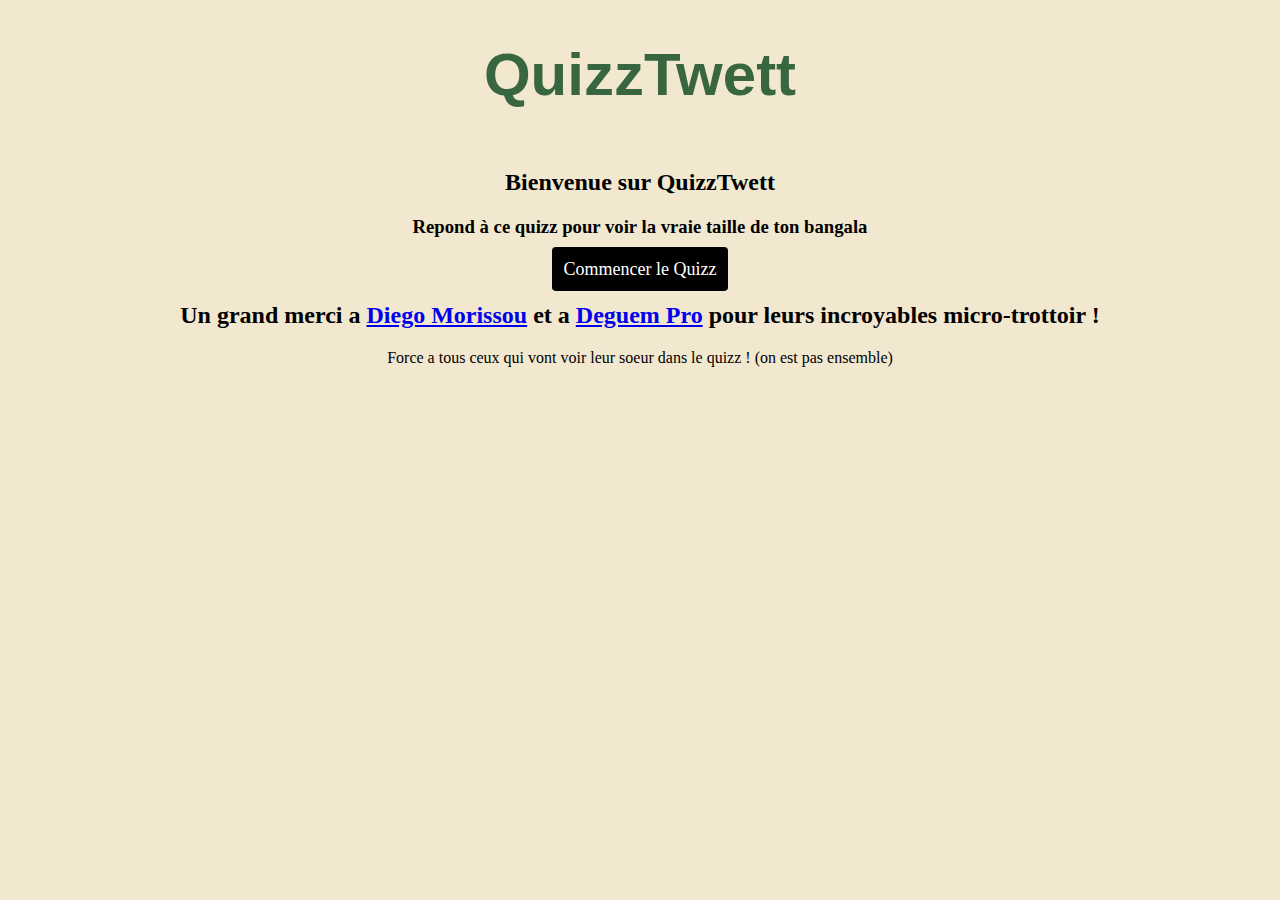
<file: index.html>
<!DOCTYPE html>
<html lang="en">
  <head>
    <script
      async
      src="https://pagead2.googlesyndication.com/pagead/js/adsbygoogle.js?client=ca-pub-9121178504031701"
      crossorigin="anonymous"
    ></script>
    <script
      async
      src="https://www.googletagmanager.com/gtag/js?id=G-SM5FBPNBJN"
    ></script>
    <script>
      window.dataLayer = window.dataLayer || [];
      function gtag() {
        dataLayer.push(arguments);
      }
      gtag("js", new Date());

      gtag("config", "G-SM5FBPNBJN");
    </script>
    <meta name="robots" content="index,follow" />
    <meta charset="UTF-8" />
    <meta http-equiv="X-UA-Compatible" content="IE=edge" />
    <meta name="viewport" content="width=device-width, initial-scale=1.0" />
    <link rel="stylesheet" href="style.css" />
    <link rel="icon" type="image/jpg" href="/thumb_COLOURBOX42110647.jpg" />
    <meta
      name="description"
      content="Un quizz inspiré de la tendance du bangala twitter avec des question telle que 'La purée en pleine face', 'foudroyé au lit', 'combien de round pour te mettre KO'  "
    />
    <script type="text/javascript" src="/theme.js"></script>

    <title>
      QuizzTwett || le quizz pour connaitre la taille de ton bangala
    </title>
  </head>
  <body>
    <header><h1>QuizzTwett</h1></header>
    <main>
      <h2>Bienvenue sur QuizzTwett</h2>
      <h3>Repond à ce quizz pour voir la vraie taille de ton bangala</h3>
      <a href="/question_1/question_1.html" class="btt">Commencer le Quizz</a>
      <h2>
        Un grand merci a
        <a
          target="_blank"
          href="https://www.youtube.com/channel/UChmnXO4HJ6gdg_TokVhTu1g"
        >
          Diego Morissou</a
        >
        et a
        <a
          target="_blank"
          href="https://www.youtube.com/channel/UCV2RZRAb5UU4sRUU03TmyuQ"
          >Deguem Pro</a
        >
        pour leurs incroyables micro-trottoir !
      </h2>
      <p>
        Force a tous ceux qui vont voir leur soeur dans le quizz ! (on est pas
        ensemble)
      </p>
    </main>
    <footer></footer>
  </body>
</html>
</file>
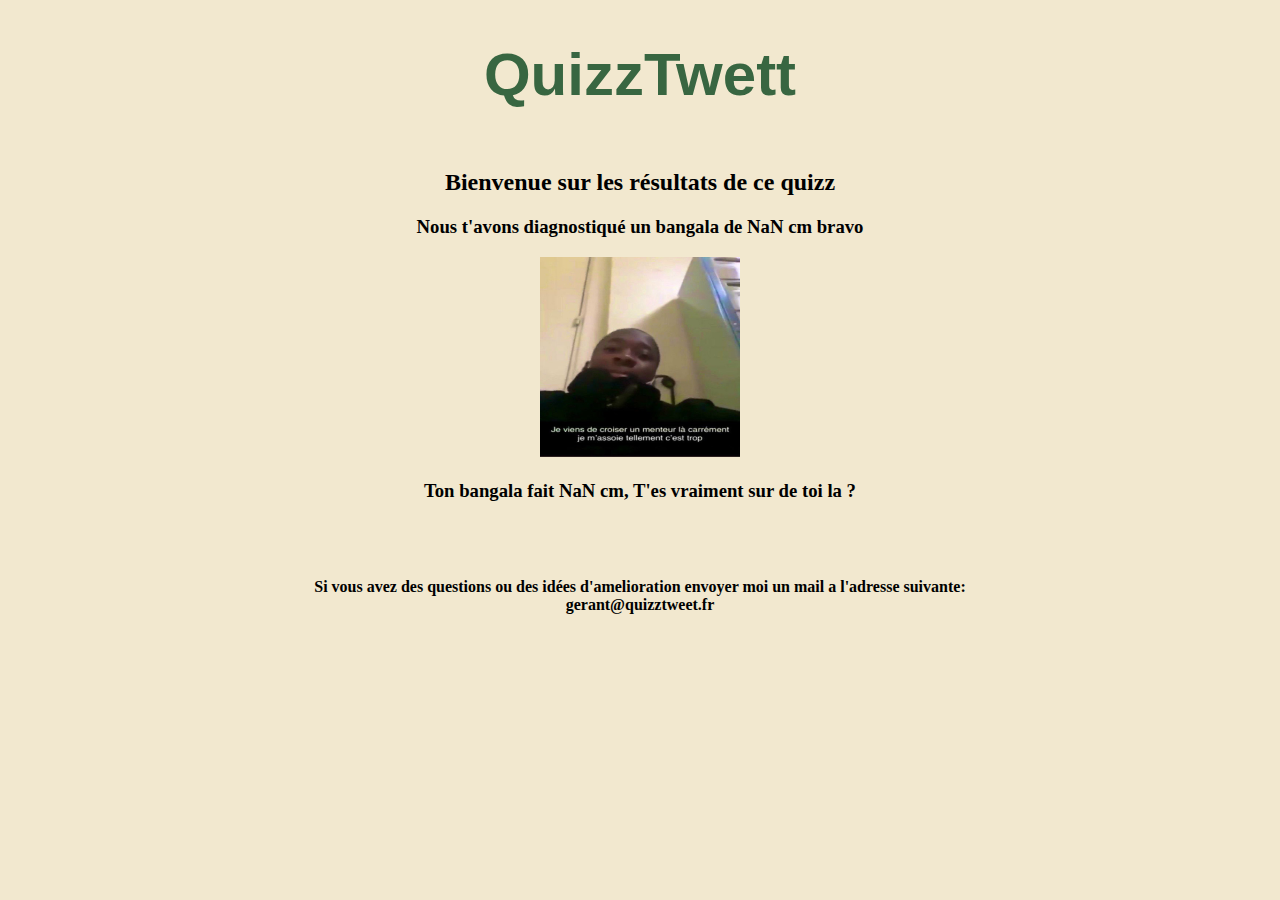
<file: fin.html>
<!DOCTYPE html>
<html lang="en">
  <head>
    <script
      async
      src="https://pagead2.googlesyndication.com/pagead/js/adsbygoogle.js?client=ca-pub-9121178504031701"
      crossorigin="anonymous"
    ></script>
    <script
      async
      src="https://www.googletagmanager.com/gtag/js?id=G-SM5FBPNBJN"
    ></script>
    <script>
      window.dataLayer = window.dataLayer || [];
      function gtag() {
        dataLayer.push(arguments);
      }
      gtag("js", new Date());

      gtag("config", "G-SM5FBPNBJN");
    </script>
    <meta name="robots" content="index,follow" />
    <meta charset="UTF-8" />
    <meta http-equiv="X-UA-Compatible" content="IE=edge" />
    <meta name="viewport" content="width=device-width, initial-scale=1.0" />
    <link rel="stylesheet" href="style.css" />
    <link rel="icon" type="image/jpg" href="/thumb_COLOURBOX42110647.jpg" />
    <meta
      name="description"
      content="Un quizz inspiré de la tendance du bangala twitter avec des question telle que 'La purée en pleine face', 'foudroyé au lit', 'combien de round pour te mettre KO'  "
    />
    <title>QuizzTwett || les résultats du quizz</title>
    <script type="text/javascript" src="/jspages.js"></script>
  </head>
  <body onload="javascript:display_end()">
    <header><h1>QuizzTwett</h1></header>
    <main>
      <h2>Bienvenue sur les résultats de ce quizz</h2>
      <h3>
        Nous t'avons diagnostiqué un bangala de <span id="myText"></span> cm
        bravo
      </h3>
      <img width="200" height="200" id="test" src="" />
      <h3>
        <span id="resumer1"></span> <span id="myText2"></span>
        <span id="resumer2"></span>
      </h3>
      <script
        async
        src="https://pagead2.googlesyndication.com/pagead/js/adsbygoogle.js?client=ca-pub-9121178504031701"
        crossorigin="anonymous"
      ></script>
      <!-- adddddd -->
      <ins
        class="adsbygoogle"
        style="display: block"
        data-ad-client="ca-pub-9121178504031701"
        data-ad-slot="9794366139"
        data-ad-format="auto"
        data-full-width-responsive="true"
      ></ins>
      <script>
        (adsbygoogle = window.adsbygoogle || []).push({});
      </script>
      <br /><br />
      <h4>
        Si vous avez des questions ou des idées d'amelioration envoyer moi un
        mail a l'adresse suivante: <br />gerant@quizztweet.fr
      </h4>
    </main>
    <footer></footer>
  </body>
</html>
</file>
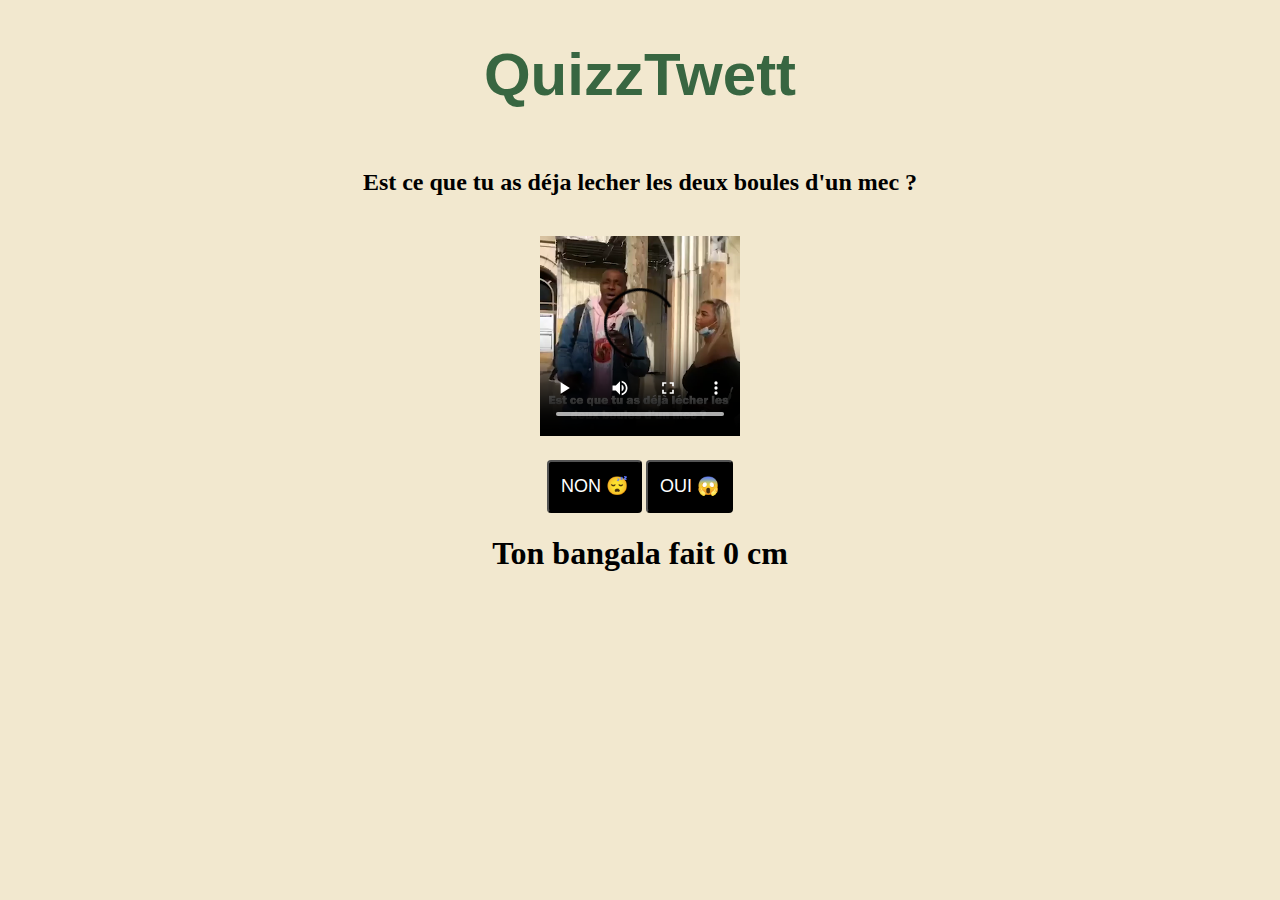
<file: question_1/question_1.html>
<!DOCTYPE html>
<html lang="en">
  <head>
    <script
      async
      src="https://pagead2.googlesyndication.com/pagead/js/adsbygoogle.js?client=ca-pub-9121178504031701"
      crossorigin="anonymous"
    ></script>
    <script
      async
      src="https://www.googletagmanager.com/gtag/js?id=G-SM5FBPNBJN"
    ></script>
    <script>
      window.dataLayer = window.dataLayer || [];
      function gtag() {
        dataLayer.push(arguments);
      }
      gtag("js", new Date());

      gtag("config", "G-SM5FBPNBJN");
    </script>
    <meta name="robots" content="index,follow" />
    <meta charset="UTF-8" />
    <meta http-equiv="X-UA-Compatible" content="IE=edge" />
    <meta name="viewport" content="width=device-width, initial-scale=1.0" />
    <link rel="stylesheet" href="/style.css" />
    <link rel="icon" type="image/jpg" href="/thumb_COLOURBOX42110647.jpg" />
    <meta
      name="description"
      content="Un quizz inspiré de la tendance du bangala twitter avec des question telle que 'La purée en pleine face', 'foudroyé au lit', 'combien de round pour te mettre KO'  "
    />
    <title>
      QuizzTwett || le quizz pour connaitre la taille de ton bangala
    </title>
    <script type="text/javascript" src="/jspage1.js"></script>
    <script type="text/javascript" src="/theme.js"></script>
  </head>
  <body onload="javascript:display_num()">
    <header><h1>QuizzTwett</h1></header>
    <main>
      <h2>Est ce que tu as déja lecher les deux boules d'un mec ?</h2>
      <video
        autoplay
        controls
        widht="200"
        height="200"
        src="/question_1/Séquence 03_bis.mp4"
      ></video>
      <br />
      <form>
        <button
          formaction="javascript:ajoute(-2,'/question_2/question_2.html')"
          type="submit"
        >
          NON &#128564;
        </button>
        <button
          formaction="javascript:ajoute(2,'/question_2/question_2.html')"
          type="submit"
        >
          OUI &#128561;
        </button>
      </form>
      <h1 class="taille">Ton bangala fait <span id="myText"></span> cm</h1>
    </main>
    <footer></footer>
  </body>
</html>
</file>
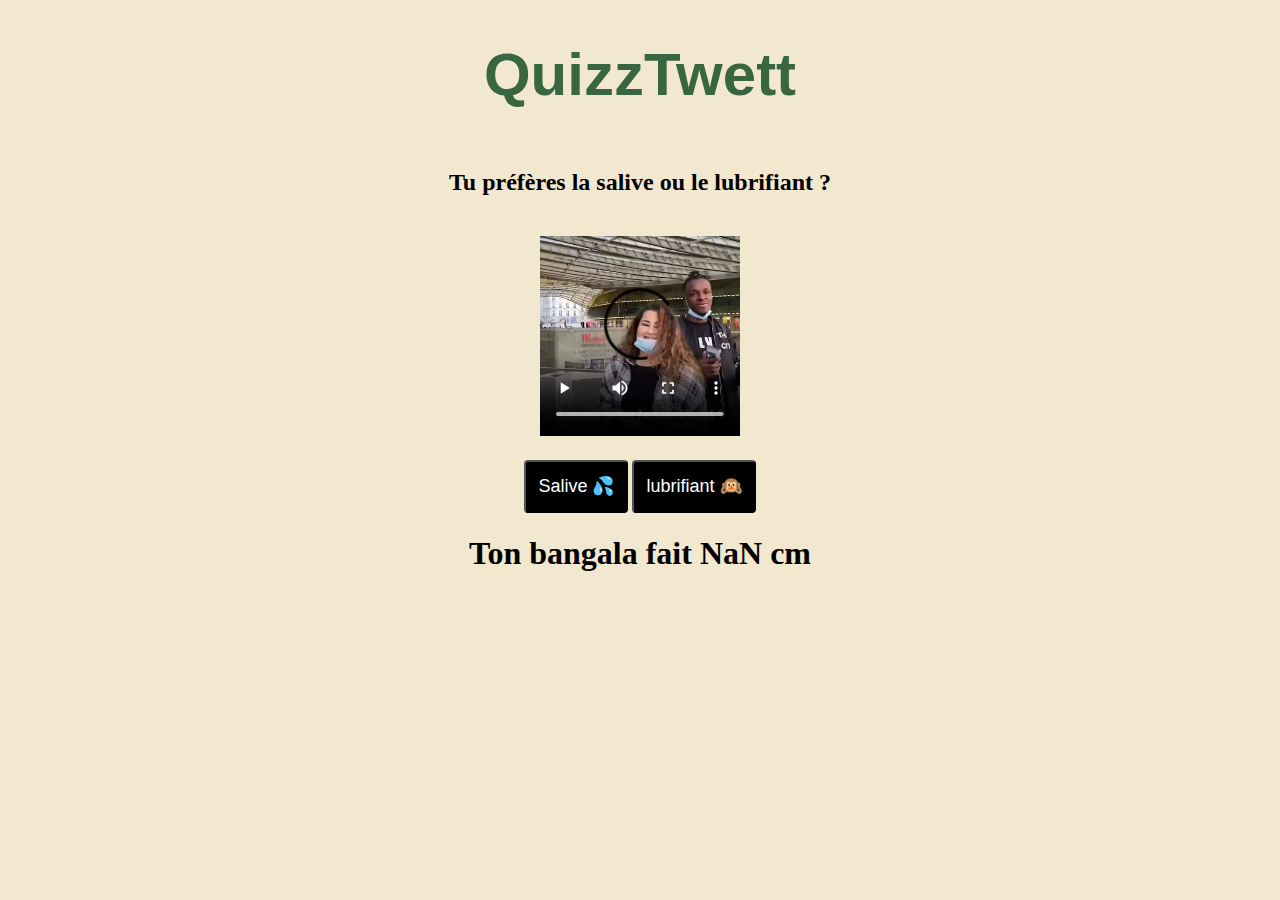
<file: question_10/question_10.html>
<!DOCTYPE html>
<html lang="en">
  <head>
    <script
      async
      src="https://pagead2.googlesyndication.com/pagead/js/adsbygoogle.js?client=ca-pub-9121178504031701"
      crossorigin="anonymous"
    ></script>
    <script
      async
      src="https://www.googletagmanager.com/gtag/js?id=G-SM5FBPNBJN"
    ></script>
    <script>
      window.dataLayer = window.dataLayer || [];
      function gtag() {
        dataLayer.push(arguments);
      }
      gtag("js", new Date());

      gtag("config", "G-SM5FBPNBJN");
    </script>
    <meta name="robots" content="index,follow" />
    <meta charset="UTF-8" />
    <meta http-equiv="X-UA-Compatible" content="IE=edge" />
    <meta name="viewport" content="width=device-width, initial-scale=1.0" />
    <link rel="stylesheet" href="/style.css" />
    <link rel="icon" type="image/jpg" href="/thumb_COLOURBOX42110647.jpg" />
    <meta
      name="description"
      content="Un quizz inspiré de la tendance du bangala twitter avec des question telle que 'La purée en pleine face', 'foudroyé au lit', 'combien de round pour te mettre KO'  "
    />
    <title>
      QuizzTwett || le quizz pour connaitre la taille de ton bangala
    </title>
    <script type="text/javascript" src="/jspages.js"></script>
  </head>
  <body onload="javascript:display_num()">
    <header><h1>QuizzTwett</h1></header>
    <main>
      <h2>Tu préfères la salive ou le lubrifiant ?</h2>
      <video
        autoplay
        controls
        widht="200"
        height="200"
        src="/question_10/Séquence 11.mp4"
      ></video>
      <br />
      <form>
        <button
          formaction="javascript:ajoute(6,'/question_11/question_11.html')"
          type="submit"
        >
          Salive &#128166;
        </button>
        <button
          formaction="javascript:ajoute(-2,'/question_11/question_11.html')"
          type="submit"
        >
          lubrifiant &#128585;
        </button>
      </form>
      <h1 class="taille">Ton bangala fait <span id="myText"></span> cm</h1>
    </main>
    <footer></footer>
  </body>
</html>
</file>
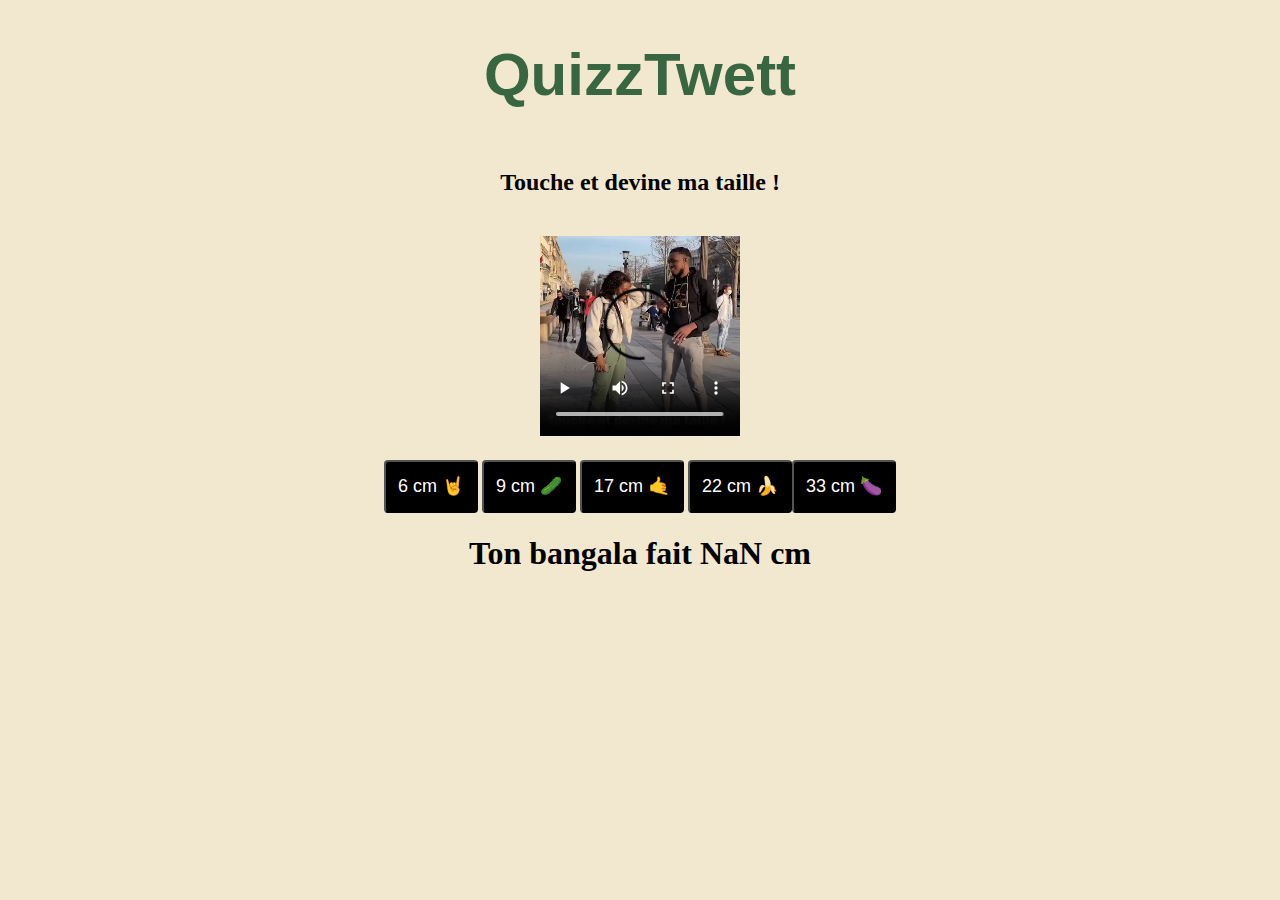
<file: question_11/question_11.html>
<!DOCTYPE html>
<html lang="en">
  <head>
    <script
      async
      src="https://pagead2.googlesyndication.com/pagead/js/adsbygoogle.js?client=ca-pub-9121178504031701"
      crossorigin="anonymous"
    ></script>
    <script
      async
      src="https://www.googletagmanager.com/gtag/js?id=G-SM5FBPNBJN"
    ></script>
    <script>
      window.dataLayer = window.dataLayer || [];
      function gtag() {
        dataLayer.push(arguments);
      }
      gtag("js", new Date());

      gtag("config", "G-SM5FBPNBJN");
    </script>
    <meta name="robots" content="index,follow" />
    <meta charset="UTF-8" />
    <meta http-equiv="X-UA-Compatible" content="IE=edge" />
    <meta name="viewport" content="width=device-width, initial-scale=1.0" />
    <link rel="stylesheet" href="/style.css" />
    <link rel="icon" type="image/jpg" href="/thumb_COLOURBOX42110647.jpg" />
    <meta
      name="description"
      content="Un quizz inspiré de la tendance du bangala twitter avec des question telle que 'La purée en pleine face', 'foudroyé au lit', 'combien de round pour te mettre KO'  "
    />
        <title>
      QuizzTwett || le quizz pour connaitre la taille de ton bangala
    </title>
    <script type="text/javascript" src="/jspages.js"></script>

  </head>
  <body onload="javascript:display_num()">
    <header><h1>QuizzTwett</h1></header>
    <main>
      <h2>Touche et devine ma taille ! </s></h2>
      <video
        autoplay
        controls
        widht="200"
        height="200"
        src="/question_11/Séquence 12.mp4"
      ></video>
      <br />
      <form>
        <button
          formaction="javascript:ajoute(-6,'/question_12/question_12.html')"
          type="submit"
        >
          6 cm &#129304;
        </button>
        <button
          formaction="javascript:ajoute(-3,'/question_12/question_12.html')"
          type="submit"
        >
          9 cm &#129362;
        </button>
        <button
          formaction="javascript:ajoute(1,'/question_12/question_12.html')"
          type="submit"
        >
          17 cm &#129305;
        </button>
        <button
          formaction="javascript:ajoute(4,'/question_12/question_12.html')"
          type="submit"
        >
          22 cm &#127820;
          <button
          formaction="javascript:ajoute(6,'/question_12/question_12.html')"
          type="submit"
        >
          33 cm &#127814;
        </button>
      </form>
      <h1 class="taille">Ton bangala fait <span id="myText"></span> cm</h1>
    </main>
    <footer></footer>
  </body>
</html>
</file>
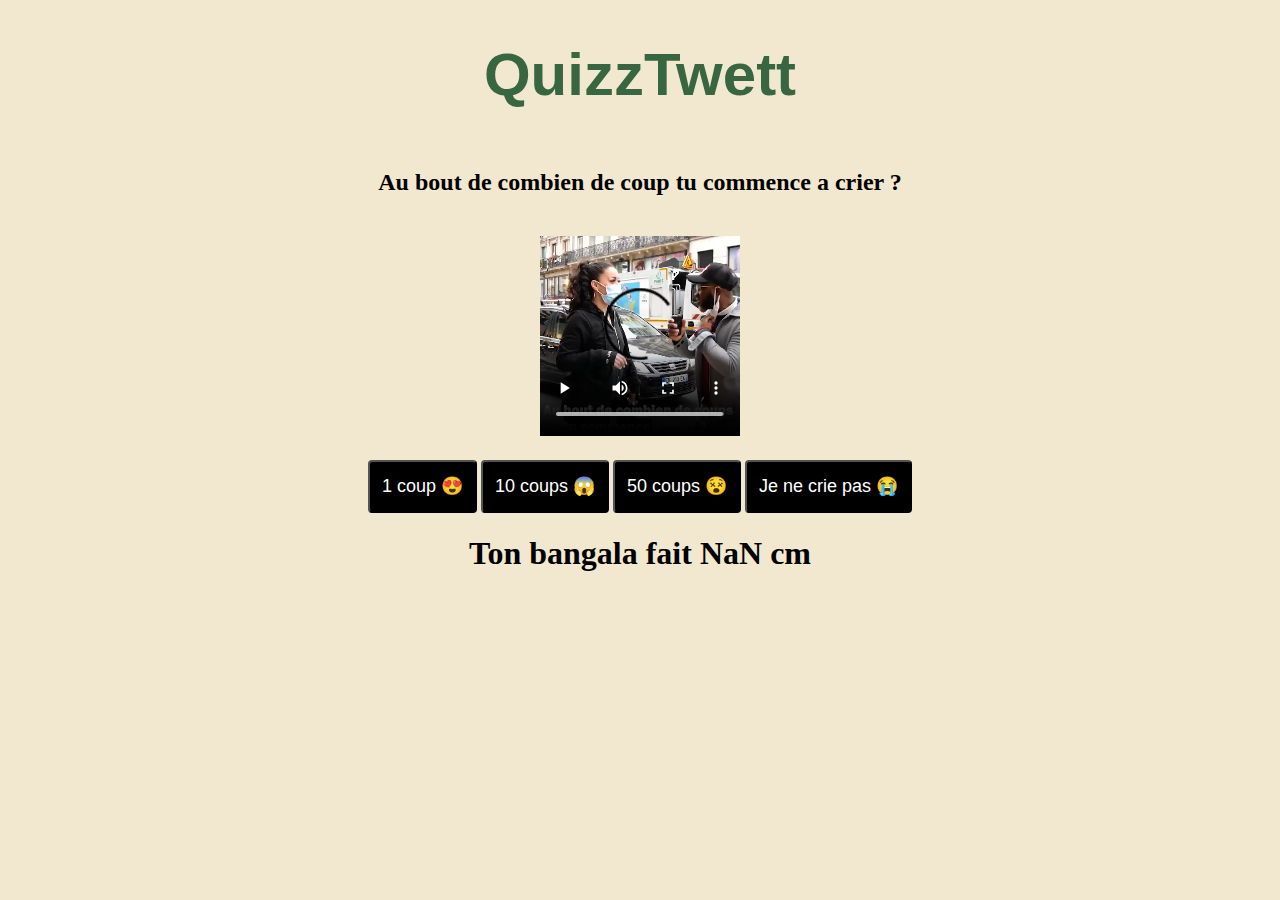
<file: question_12/question_12.html>
<!DOCTYPE html>
<html lang="en">
  <head>
    <script
      async
      src="https://pagead2.googlesyndication.com/pagead/js/adsbygoogle.js?client=ca-pub-9121178504031701"
      crossorigin="anonymous"
    ></script>
    <script
      async
      src="https://www.googletagmanager.com/gtag/js?id=G-SM5FBPNBJN"
    ></script>
    <script>
      window.dataLayer = window.dataLayer || [];
      function gtag() {
        dataLayer.push(arguments);
      }
      gtag("js", new Date());

      gtag("config", "G-SM5FBPNBJN");
    </script>
    <meta name="robots" content="index,follow" />
    <meta charset="UTF-8" />
    <meta http-equiv="X-UA-Compatible" content="IE=edge" />
    <meta name="viewport" content="width=device-width, initial-scale=1.0" />
    <link rel="stylesheet" href="/style.css" />
    <link rel="icon" type="image/jpg" href="/thumb_COLOURBOX42110647.jpg" />
    <meta
      name="description"
      content="Un quizz inspiré de la tendance du bangala twitter avec des question telle que 'La purée en pleine face', 'foudroyé au lit', 'combien de round pour te mettre KO'  "
    />
        <title>
      QuizzTwett || le quizz pour connaitre la taille de ton bangala
    </title>
    <script type="text/javascript" src="/jspages.js"></script>

  </head>
  <body onload="javascript:display_num()">
    <header><h1>QuizzTwett</h1></header>
    <main>
      <h2>Au bout de combien de coup tu commence a crier ?</s></h2>
      <video
        autoplay
        controls
        widht="200"
        height="200"
        src="/question_12/Séquence 13.mp4"
      ></video>
      <br />
      <form>
        <button
          formaction="javascript:ajoute(5,'/question_13/question_13.html')"
          type="submit"
        >
          1 coup &#128525;
        </button>
        <button
          formaction="javascript:ajoute(3,'/question_13/question_13.html')"
          type="submit"
        >
          10 coups &#128561;
        </button>
        <button
          formaction="javascript:ajoute(1,'/question_13/question_13.html')"
          type="submit"
        >
          50 coups &#128565;
        </button>
        <button
          formaction="javascript:ajoute(-4,'/question_13/question_13.html')"
          type="submit"
        >
          Je ne crie pas  &#128557;
        </button>
      </form>
      <h1 class="taille">Ton bangala fait <span id="myText"></span> cm</h1>
    </main>
    <footer></footer>
  </body>
</html>
</file>
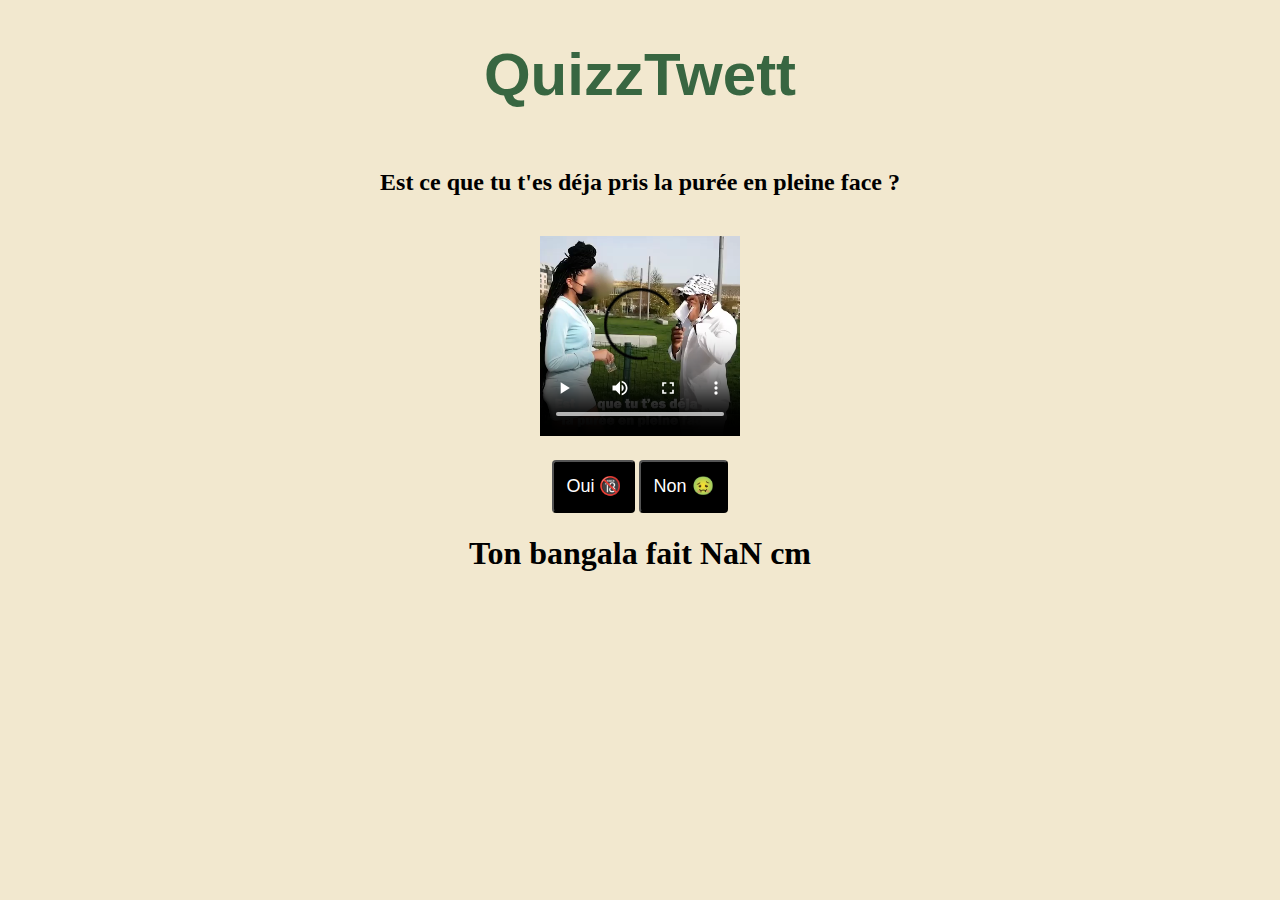
<file: question_13/question_13.html>
<!DOCTYPE html>
<html lang="en">
  <head>
    <script
      async
      src="https://pagead2.googlesyndication.com/pagead/js/adsbygoogle.js?client=ca-pub-9121178504031701"
      crossorigin="anonymous"
    ></script>
    <script
      async
      src="https://www.googletagmanager.com/gtag/js?id=G-SM5FBPNBJN"
    ></script>
    <script>
      window.dataLayer = window.dataLayer || [];
      function gtag() {
        dataLayer.push(arguments);
      }
      gtag("js", new Date());

      gtag("config", "G-SM5FBPNBJN");
    </script>
    <meta name="robots" content="index,follow" />
    <meta charset="UTF-8" />
    <meta http-equiv="X-UA-Compatible" content="IE=edge" />
    <meta name="viewport" content="width=device-width, initial-scale=1.0" />
    <link rel="stylesheet" href="/style.css" />
    <link rel="icon" type="image/jpg" href="/thumb_COLOURBOX42110647.jpg" />
    <meta
      name="description"
      content="Un quizz inspiré de la tendance du bangala twitter avec des question telle que 'La purée en pleine face', 'foudroyé au lit', 'combien de round pour te mettre KO'  "
    />
        <title>
      QuizzTwett || le quizz pour connaitre la taille de ton bangala
    </title>
    <script type="text/javascript" src="/jspages.js"></script>

  </head>
  <body onload="javascript:display_num()">
    <header><h1>QuizzTwett</h1></header>
    <main>
      <h2>Est ce que tu t'es déja pris la purée en pleine face ?</s></h2>
      <video
        autoplay
        controls
        widht="200"
        height="200"
        src="/question_13/Séquence 14.mp4"
      ></video>
      <br />
      <form>
        <button
          formaction="javascript:ajoute(7,'/fin.html')"
          type="submit"
        >
          Oui &#128286;
        </button>
        <button
          formaction="javascript:ajoute(-6,'/fin.html')"
          type="submit"
        >
          Non &#129314;
        </button>
      </form>
      <div id="pic"></div>
      <h1 class="taille">Ton bangala fait <span id="myText"></span> cm</h1>
    </main>
    <footer></footer>
  </body>
</html>
</file>
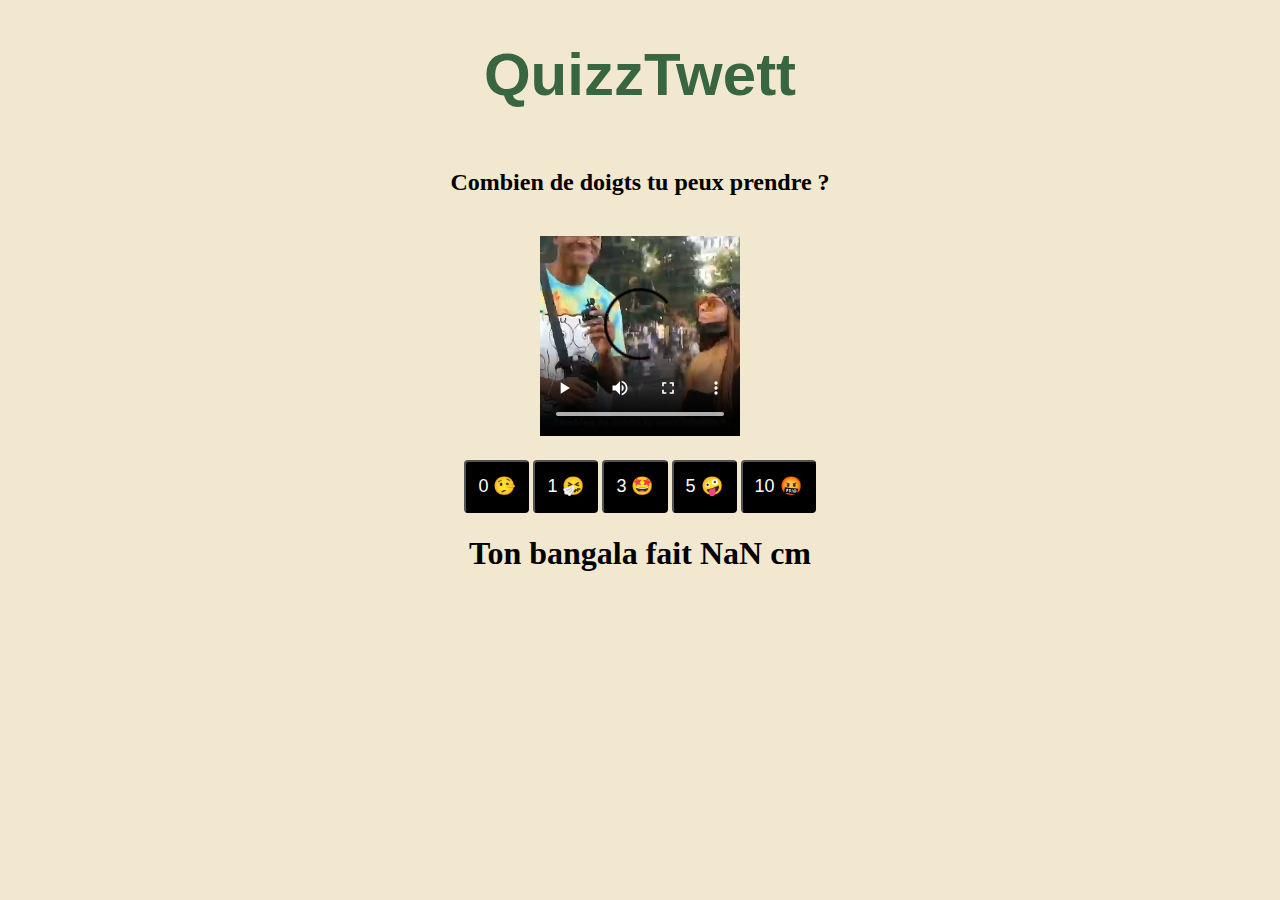
<file: question_2/question_2.html>
<!DOCTYPE html>
<html lang="en">
  <head>
    <script
      async
      src="https://pagead2.googlesyndication.com/pagead/js/adsbygoogle.js?client=ca-pub-9121178504031701"
      crossorigin="anonymous"
    ></script>
    <script
      async
      src="https://www.googletagmanager.com/gtag/js?id=G-SM5FBPNBJN"
    ></script>
    <script>
      window.dataLayer = window.dataLayer || [];
      function gtag() {
        dataLayer.push(arguments);
      }
      gtag("js", new Date());

      gtag("config", "G-SM5FBPNBJN");
    </script>
    <meta name="robots" content="index,follow" />
    <meta charset="UTF-8" />
    <meta http-equiv="X-UA-Compatible" content="IE=edge" />
    <meta name="viewport" content="width=device-width, initial-scale=1.0" />
    <link rel="stylesheet" href="/style.css" />
    <link rel="icon" type="image/jpg" href="/thumb_COLOURBOX42110647.jpg" />
    <meta
      name="description"
      content="Un quizz inspiré de la tendance du bangala twitter avec des question telle que 'La purée en pleine face', 'foudroyé au lit', 'combien de round pour te mettre KO'  "
    />
    <title>
      QuizzTwett || le quizz pour connaitre la taille de ton bangala
    </title>
    <script type="text/javascript" src="/jspages.js"></script>
  </head>
  <body onload="javascript:display_num()">
    <header><h1>QuizzTwett</h1></header>
    <main>
      <h2>Combien de doigts tu peux prendre ?</h2>
      <video
        autoplay
        controls
        widht="200"
        height="200"
        src="/question_2/Séquence 02.mp4"
      ></video>
      <br />
      <form>
        <button
          formaction="javascript:ajoute(-3,'/question_3/question_3.html')"
          type="submit"
        >
          0 &#129317;
        </button>
        <button
          formaction="javascript:ajoute(-2,'/question_3/question_3.html')"
          type="submit"
        >
          1 &#129319;
        </button>
        <button
          formaction="javascript:ajoute(-1,'/question_3/question_3.html')"
          type="submit"
        >
          3 &#129321;
        </button>
        <button
          formaction="javascript:ajoute(2,'/question_3/question_3.html')"
          type="submit"
        >
          5 &#129322;
        </button>
        <button
          formaction="javascript:ajoute(5,'/question_3/question_3.html')"
          type="submit"
        >
          10 &#129324;
        </button>
      </form>
      <h1 class="taille">Ton bangala fait <span id="myText"></span> cm</h1>
    </main>
    <footer></footer>
  </body>
</html>
</file>
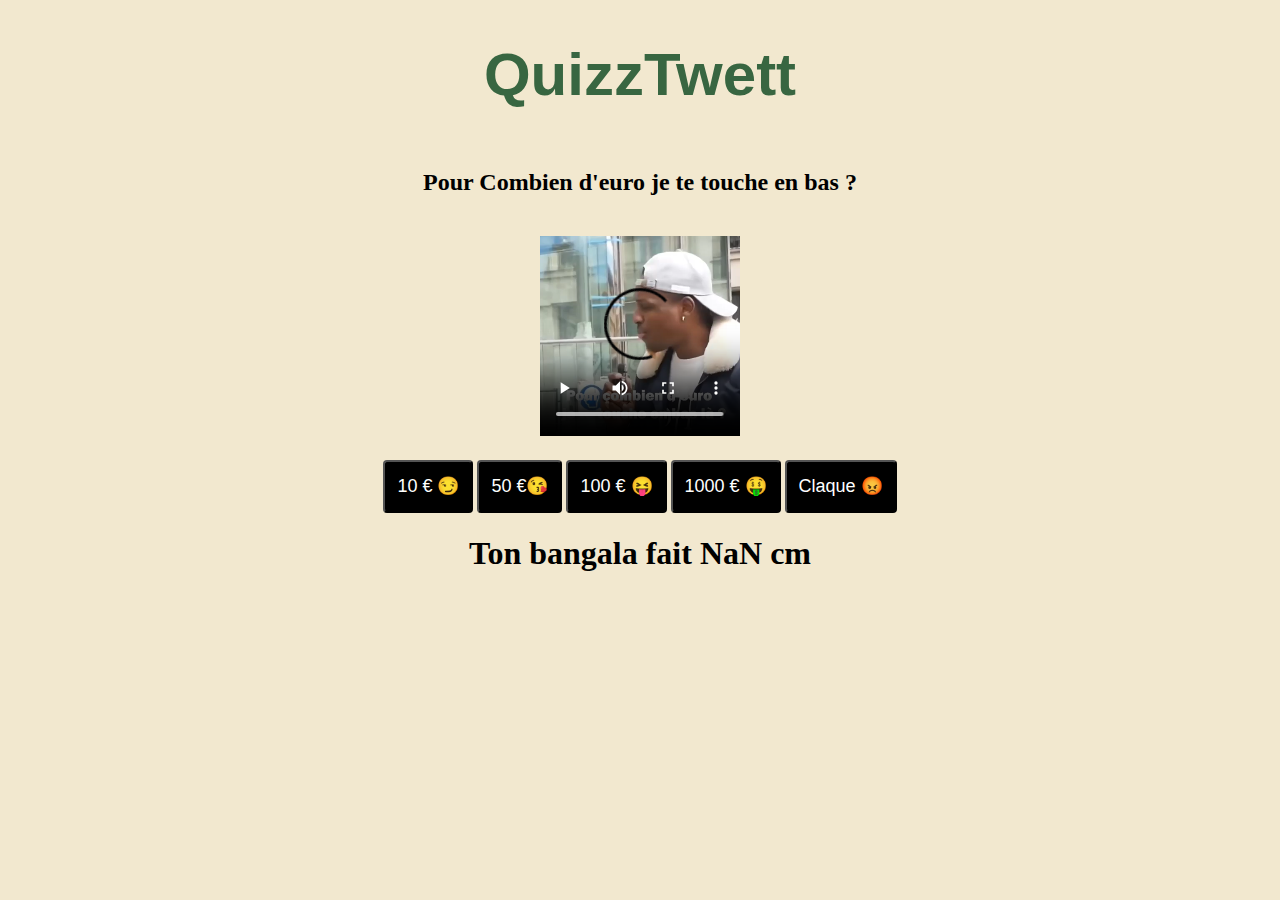
<file: question_3/question_3.html>
<!DOCTYPE html>
<html lang="en">
  <head>
    <script
      async
      src="https://pagead2.googlesyndication.com/pagead/js/adsbygoogle.js?client=ca-pub-9121178504031701"
      crossorigin="anonymous"
    ></script>
    <script
      async
      src="https://www.googletagmanager.com/gtag/js?id=G-SM5FBPNBJN"
    ></script>
    <script>
      window.dataLayer = window.dataLayer || [];
      function gtag() {
        dataLayer.push(arguments);
      }
      gtag("js", new Date());

      gtag("config", "G-SM5FBPNBJN");
    </script>
    <meta name="robots" content="index,follow" />
    <meta charset="UTF-8" />
    <meta http-equiv="X-UA-Compatible" content="IE=edge" />
    <meta name="viewport" content="width=device-width, initial-scale=1.0" />
    <link rel="stylesheet" href="/style.css" />
    <link rel="icon" type="image/jpg" href="/thumb_COLOURBOX42110647.jpg" />
    <meta
      name="description"
      content="Un quizz inspiré de la tendance du bangala twitter avec des question telle que 'La purée en pleine face', 'foudroyé au lit', 'combien de round pour te mettre KO'  "
    />
    <title>
      QuizzTwett || le quizz pour connaitre la taille de ton bangala
    </title>
    <script type="text/javascript" src="/jspages.js"></script>
  </head>
  <body onload="javascript:display_num()">
    <header><h1>QuizzTwett</h1></header>
    <main>
      <h2>Pour Combien d'euro je te touche en bas ?</h2>
      <video
        autoplay
        controls
        widht="200"
        height="200"
        src="/question_3/Séquence 03 1.mp4"
      ></video>
      <br />
      <form>
        <button
          formaction="javascript:ajoute(+3,'/question_4/question_4.html')"
          type="submit"
        >
          10 &euro; &#128527;
        </button>
        <button
          formaction="javascript:ajoute(+2,'/question_4/question_4.html')"
          type="submit"
        >
          50 &euro;&#128536;
        </button>
        <button
          formaction="javascript:ajoute(+1,'/question_4/question_4.html')"
          type="submit"
        >
          100 &euro; &#128541;
        </button>
        <button
          formaction="javascript:ajoute(+0,'/question_4/question_4.html')"
          type="submit"
        >
          1000 &euro; &#129297;
        </button>
        <button
          formaction="javascript:ajoute(-6,'/question_4/question_4.html')"
          type="submit"
        >
          Claque &#128545;
        </button>
      </form>
      <h1 class="taille">Ton bangala fait <span id="myText"></span> cm</h1>
    </main>
    <footer></footer>
  </body>
</html>
</file>
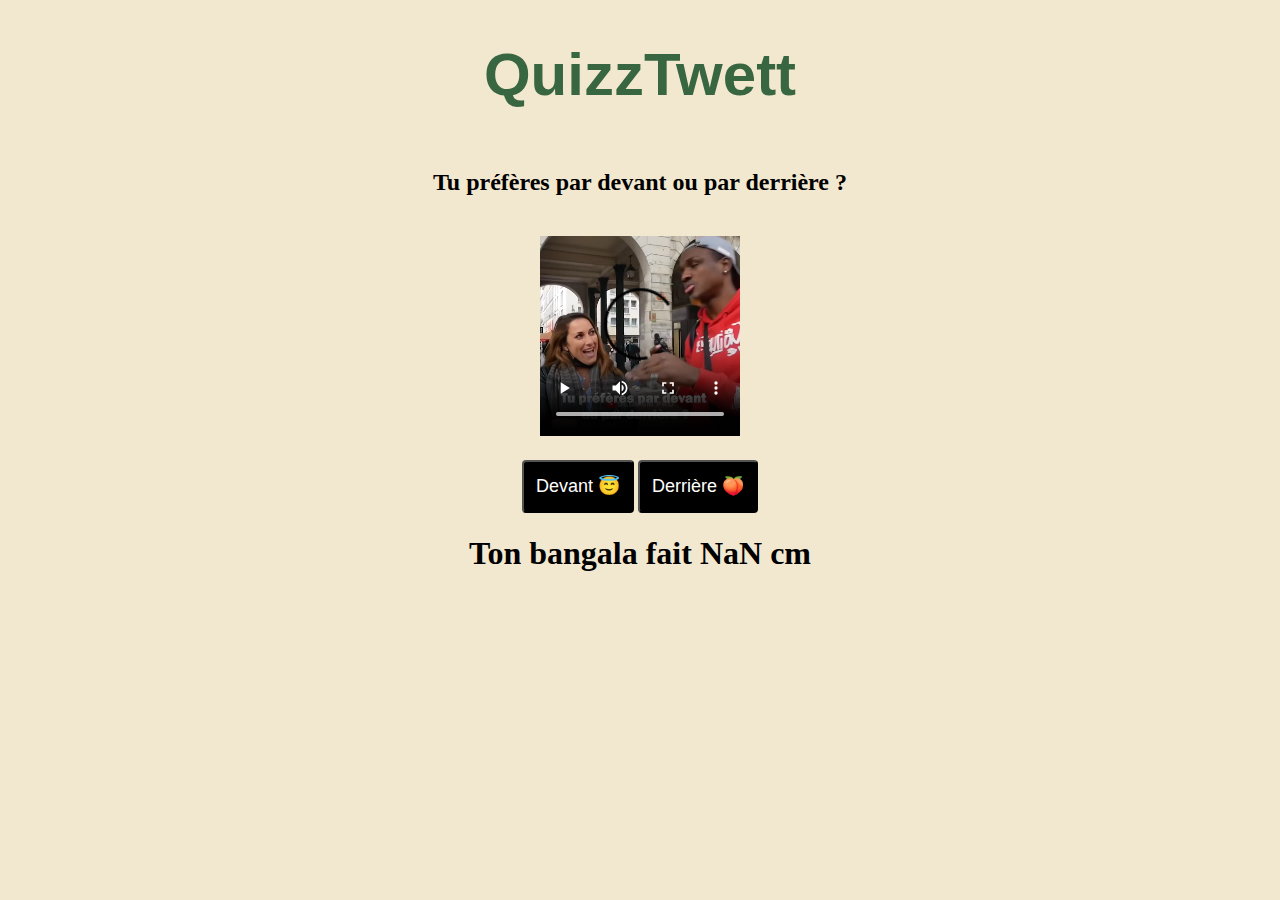
<file: question_4/question_4.html>
<!DOCTYPE html>
<html lang="en">
  <head>
    <script
      async
      src="https://pagead2.googlesyndication.com/pagead/js/adsbygoogle.js?client=ca-pub-9121178504031701"
      crossorigin="anonymous"
    ></script>
    <script
      async
      src="https://www.googletagmanager.com/gtag/js?id=G-SM5FBPNBJN"
    ></script>
    <script>
      window.dataLayer = window.dataLayer || [];
      function gtag() {
        dataLayer.push(arguments);
      }
      gtag("js", new Date());

      gtag("config", "G-SM5FBPNBJN");
    </script>
    <meta name="robots" content="index,follow" />
    <meta charset="UTF-8" />
    <meta http-equiv="X-UA-Compatible" content="IE=edge" />
    <meta name="viewport" content="width=device-width, initial-scale=1.0" />
    <link rel="stylesheet" href="/style.css" />
    <link rel="icon" type="image/jpg" href="/thumb_COLOURBOX42110647.jpg" />
    <meta
      name="description"
      content="Un quizz inspiré de la tendance du bangala twitter avec des question telle que 'La purée en pleine face', 'foudroyé au lit', 'combien de round pour te mettre KO'  "
    />
    <title>
      QuizzTwett || le quizz pour connaitre la taille de ton bangala
    </title>
    <script type="text/javascript" src="/jspages.js"></script>
  </head>
  <body onload="javascript:display_num()">
    <header><h1>QuizzTwett</h1></header>
    <main>
      <h2>Tu préfères par devant ou par derrière ?</h2>
      <video
        autoplay
        controls
        widht="200"
        height="200"
        src="/question_4/Séquence 04.mp4"
      ></video>
      <br />
      <form>
        <button
          formaction="javascript:ajoute(-3,'/question_5/question_5.html')"
          type="submit"
        >
          Devant &#128519;
        </button>
        <button
          formaction="javascript:ajoute(+5,'/question_5/question_5.html')"
          type="submit"
        >
          Derrière &#127825;
        </button>
      </form>
      <h1 class="taille">Ton bangala fait <span id="myText"></span> cm</h1>
    </main>

    <footer></footer>
  </body>
</html>
</file>
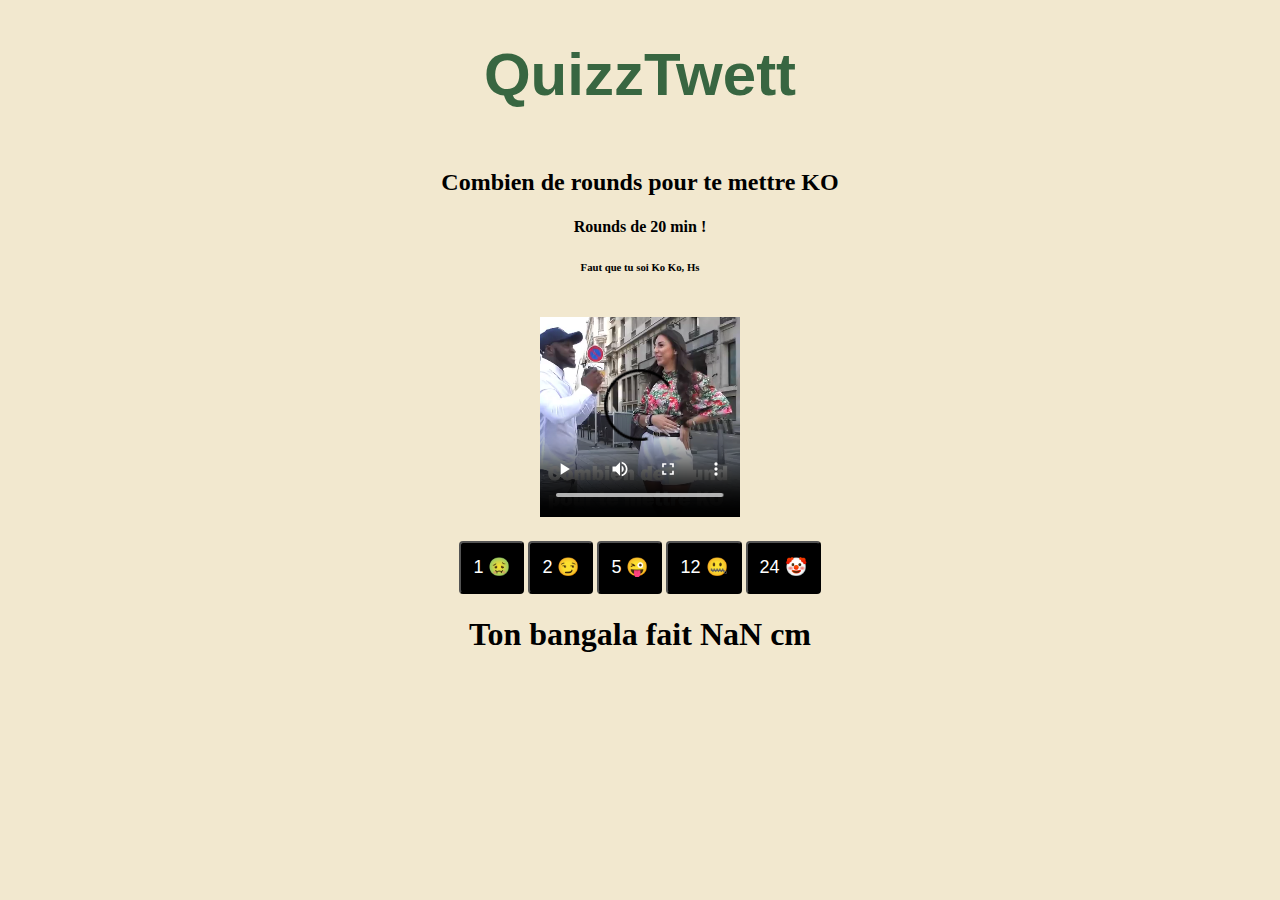
<file: question_5/question_5.html>
<!DOCTYPE html>
<html lang="en">
  <head>
    <script
      async
      src="https://pagead2.googlesyndication.com/pagead/js/adsbygoogle.js?client=ca-pub-9121178504031701"
      crossorigin="anonymous"
    ></script>
    <script
      async
      src="https://www.googletagmanager.com/gtag/js?id=G-SM5FBPNBJN"
    ></script>
    <script>
      window.dataLayer = window.dataLayer || [];
      function gtag() {
        dataLayer.push(arguments);
      }
      gtag("js", new Date());

      gtag("config", "G-SM5FBPNBJN");
    </script>
    <meta name="robots" content="index,follow" />
    <meta charset="UTF-8" />
    <meta http-equiv="X-UA-Compatible" content="IE=edge" />
    <meta name="viewport" content="width=device-width, initial-scale=1.0" />
    <link rel="stylesheet" href="/style.css" />
    <link rel="icon" type="image/jpg" href="/thumb_COLOURBOX42110647.jpg" />
    <meta
      name="description"
      content="Un quizz inspiré de la tendance du bangala twitter avec des question telle que 'La purée en pleine face', 'foudroyé au lit', 'combien de round pour te mettre KO'  "
    />
    <title>
      QuizzTwett || le quizz pour connaitre la taille de ton bangala
    </title>
    <script type="text/javascript" src="/jspages.js"></script>
  </head>
  <body onload="javascript:display_num()">
    <header><h1>QuizzTwett</h1></header>
    <main>
      <h2>Combien de rounds pour te mettre KO</h2>
      <h4>Rounds de 20 min !</h4>
      <h6>Faut que tu soi Ko Ko, Hs</h6>
      <video
        autoplay
        controls
        widht="200"
        height="200"
        src="/question_5/Séquence 06.mp4"
      ></video>
      <br />
      <form>
        <button
          formaction="javascript:ajoute(-7,'/question_6/question_6.html')"
          type="submit"
        >
          1 &#129314;
        </button>
        <button
          formaction="javascript:ajoute(-5,'/question_6/question_6.html')"
          type="submit"
        >
          2 &#128527;
        </button>
        <button
          formaction="javascript:ajoute(-2,'/question_6/question_6.html')"
          type="submit"
        >
          5 &#128540;
        </button>
        <button
          formaction="javascript:ajoute(+2,'/question_6/question_6.html')"
          type="submit"
        >
          12 &#129296;
        </button>
        <button
          formaction="javascript:ajoute(+5,'/question_6/question_6.html')"
          type="submit"
        >
          24 &#129313;
        </button>
      </form>
      <h1 class="taille">Ton bangala fait <span id="myText"></span> cm</h1>
    </main>
    <footer></footer>
  </body>
</html>
</file>
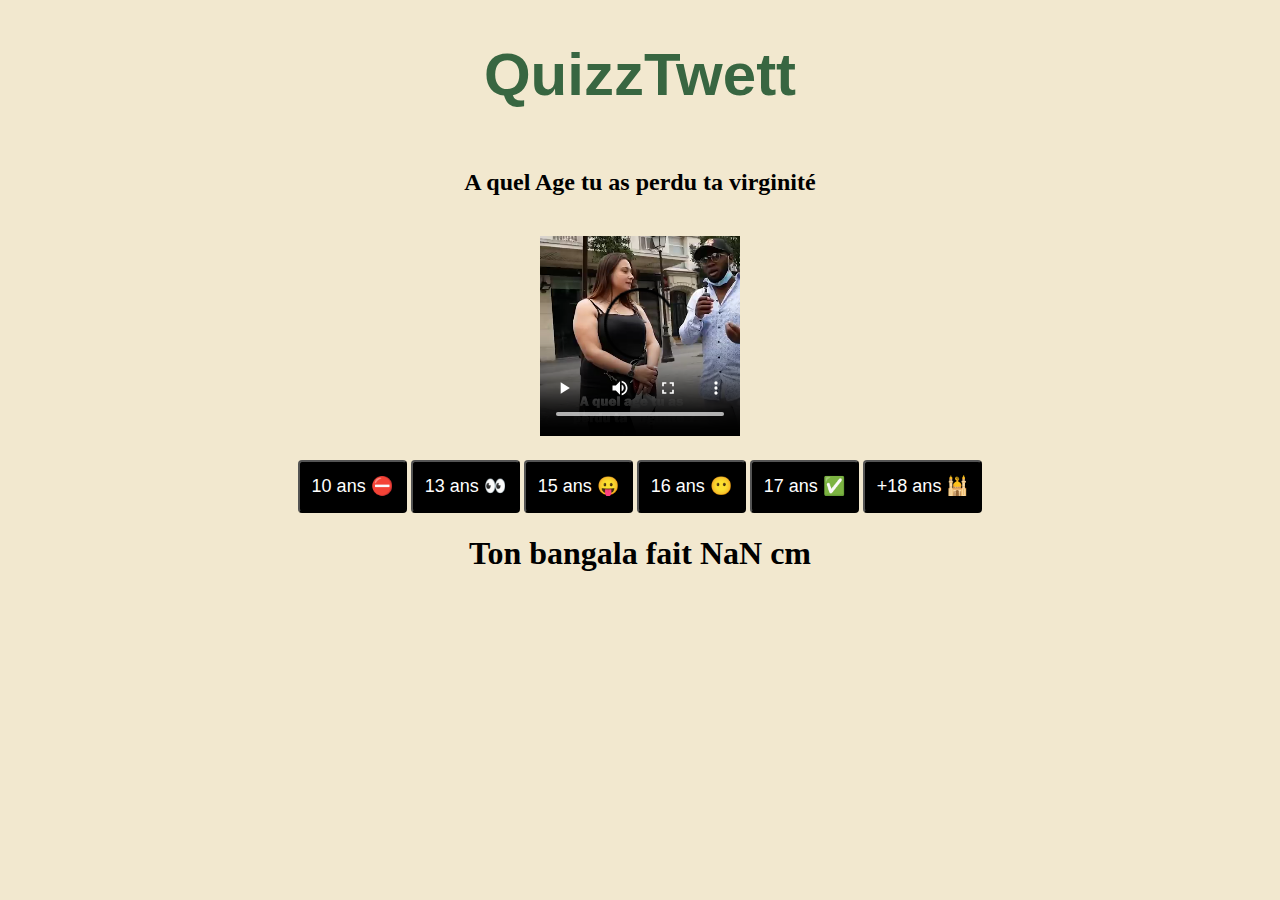
<file: question_6/question_6.html>
<!DOCTYPE html>
<html lang="en">
  <head>
    <script
      async
      src="https://pagead2.googlesyndication.com/pagead/js/adsbygoogle.js?client=ca-pub-9121178504031701"
      crossorigin="anonymous"
    ></script>
    <script
      async
      src="https://www.googletagmanager.com/gtag/js?id=G-SM5FBPNBJN"
    ></script>
    <script>
      window.dataLayer = window.dataLayer || [];
      function gtag() {
        dataLayer.push(arguments);
      }
      gtag("js", new Date());

      gtag("config", "G-SM5FBPNBJN");
    </script>
    <meta name="robots" content="index,follow" />
    <meta charset="UTF-8" />
    <meta http-equiv="X-UA-Compatible" content="IE=edge" />
    <meta name="viewport" content="width=device-width, initial-scale=1.0" />
    <link rel="stylesheet" href="/style.css" />
    <link rel="icon" type="image/jpg" href="/thumb_COLOURBOX42110647.jpg" />
    <meta
      name="description"
      content="Un quizz inspiré de la tendance du bangala twitter avec des question telle que 'La purée en pleine face', 'foudroyé au lit', 'combien de round pour te mettre KO'  "
    />
    <title>
      QuizzTwett || le quizz pour connaitre la taille de ton bangala
    </title>
    <script type="text/javascript" src="/jspages.js"></script>
  </head>
  <body onload="javascript:display_num()">
    <header><h1>QuizzTwett</h1></header>
    <main>
      <h2>A quel Age tu as perdu ta virginité</h2>
      <video
        autoplay
        controls
        widht="200"
        height="200"
        src="/question_6/Séquence 07.mp4"
      ></video>
      <br />
      <form>
        <button
          formaction="javascript:ajoute(-5,'/question_7/question_7.html')"
          type="submit"
        >
          10 ans &#9940;
        </button>
        <button
          formaction="javascript:ajoute(-1,'/question_7/question_7.html')"
          type="submit"
        >
          13 ans &#128064;
        </button>
        <button
          formaction="javascript:ajoute(+4,'/question_7/question_7.html')"
          type="submit"
        >
          15 ans &#128539;
        </button>
        <button
          formaction="javascript:ajoute(+6,'/question_7/question_7.html')"
          type="submit"
        >
          16 ans &#128566;
        </button>
        <button
          formaction="javascript:ajoute(+4,'/question_7/question_7.html')"
          type="submit"
        >
          17 ans &#9989;
        </button>
        <button
          formaction="javascript:ajoute(+1,'/question_7/question_7.html')"
          type="submit"
        >
          +18 ans &#128332;
        </button>
      </form>
      <h1 class="taille">Ton bangala fait <span id="myText"></span> cm</h1>
    </main>
    <footer></footer>
  </body>
</html>
</file>
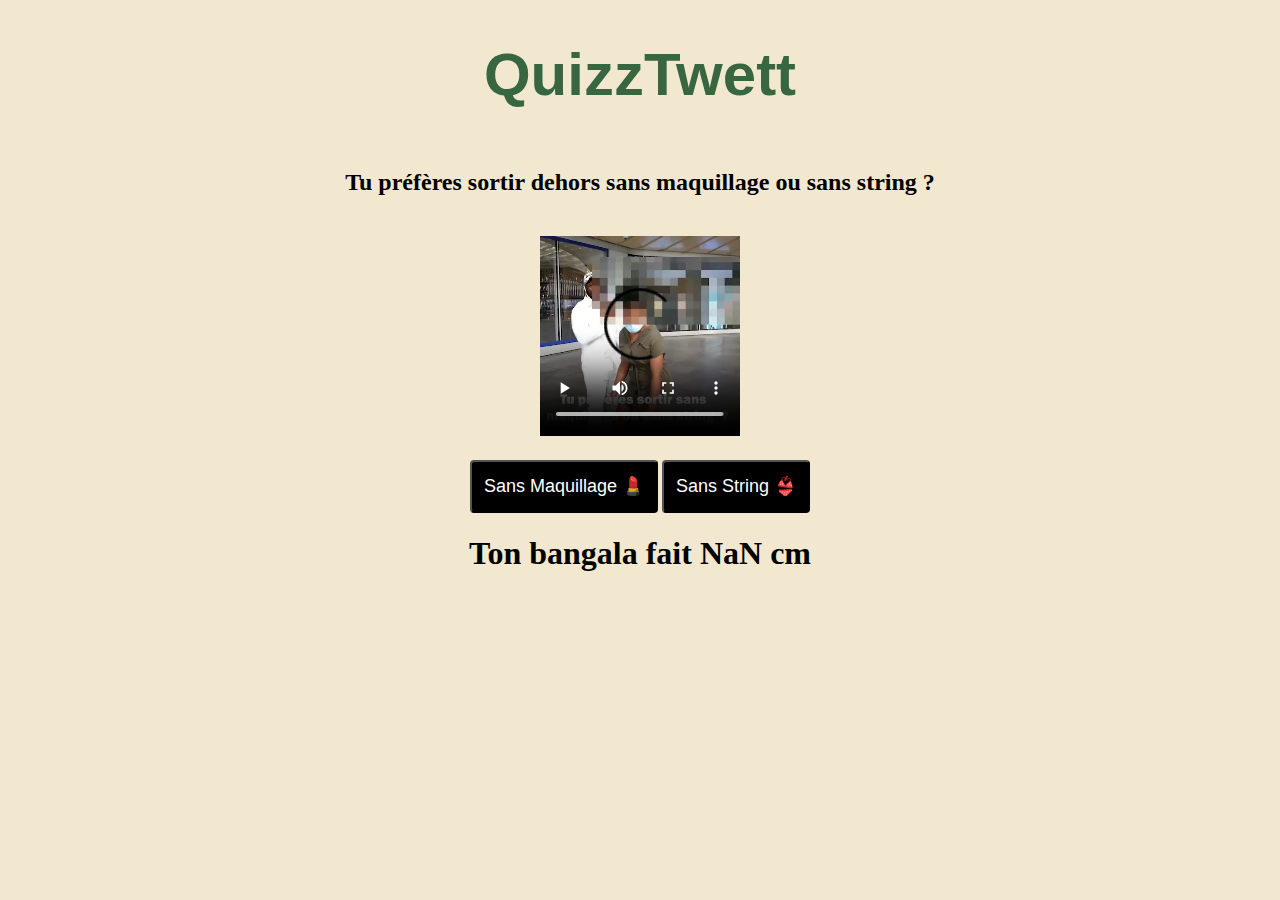
<file: question_7/question_7.html>
<!DOCTYPE html>
<html lang="en">
  <head>
    <script
      async
      src="https://pagead2.googlesyndication.com/pagead/js/adsbygoogle.js?client=ca-pub-9121178504031701"
      crossorigin="anonymous"
    ></script>
    <script
      async
      src="https://www.googletagmanager.com/gtag/js?id=G-SM5FBPNBJN"
    ></script>
    <script>
      window.dataLayer = window.dataLayer || [];
      function gtag() {
        dataLayer.push(arguments);
      }
      gtag("js", new Date());

      gtag("config", "G-SM5FBPNBJN");
    </script>
    <meta name="robots" content="index,follow" />
    <meta charset="UTF-8" />
    <meta http-equiv="X-UA-Compatible" content="IE=edge" />
    <meta name="viewport" content="width=device-width, initial-scale=1.0" />
    <link rel="stylesheet" href="/style.css" />
    <link rel="icon" type="image/jpg" href="/thumb_COLOURBOX42110647.jpg" />
    <meta
      name="description"
      content="Un quizz inspiré de la tendance du bangala twitter avec des question telle que 'La purée en pleine face', 'foudroyé au lit', 'combien de round pour te mettre KO'  "
    />
        <title>
      QuizzTwett || le quizz pour connaitre la taille de ton bangala
    </title>
    <script type="text/javascript" src="/jspages.js"></script>

  </head>
  <body onload="javascript:display_num()">
    <header><h1>QuizzTwett</h1></header>
    <main>
      <h2>Tu préfères sortir dehors sans maquillage ou sans string ?</s></h2>
      <video
        autoplay
        controls
        widht="200"
        height="200"
        src="/question_7/Séquence 08.mp4"
      ></video>
      <br />
      <form>
        <button
          formaction="javascript:ajoute(-2,'/question_8/question_8.html')"
          type="submit"
        >
          Sans Maquillage &#128132;
        </button>
        <button
          formaction="javascript:ajoute(+4,'/question_8/question_8.html')"
          type="submit"
        >
          Sans String &#128089;
        </button>
      </form>
      <h1 class="taille">Ton bangala fait <span id="myText"></span> cm</h1>
    </main>
    <footer></footer>
  </body>
</html>
</file>
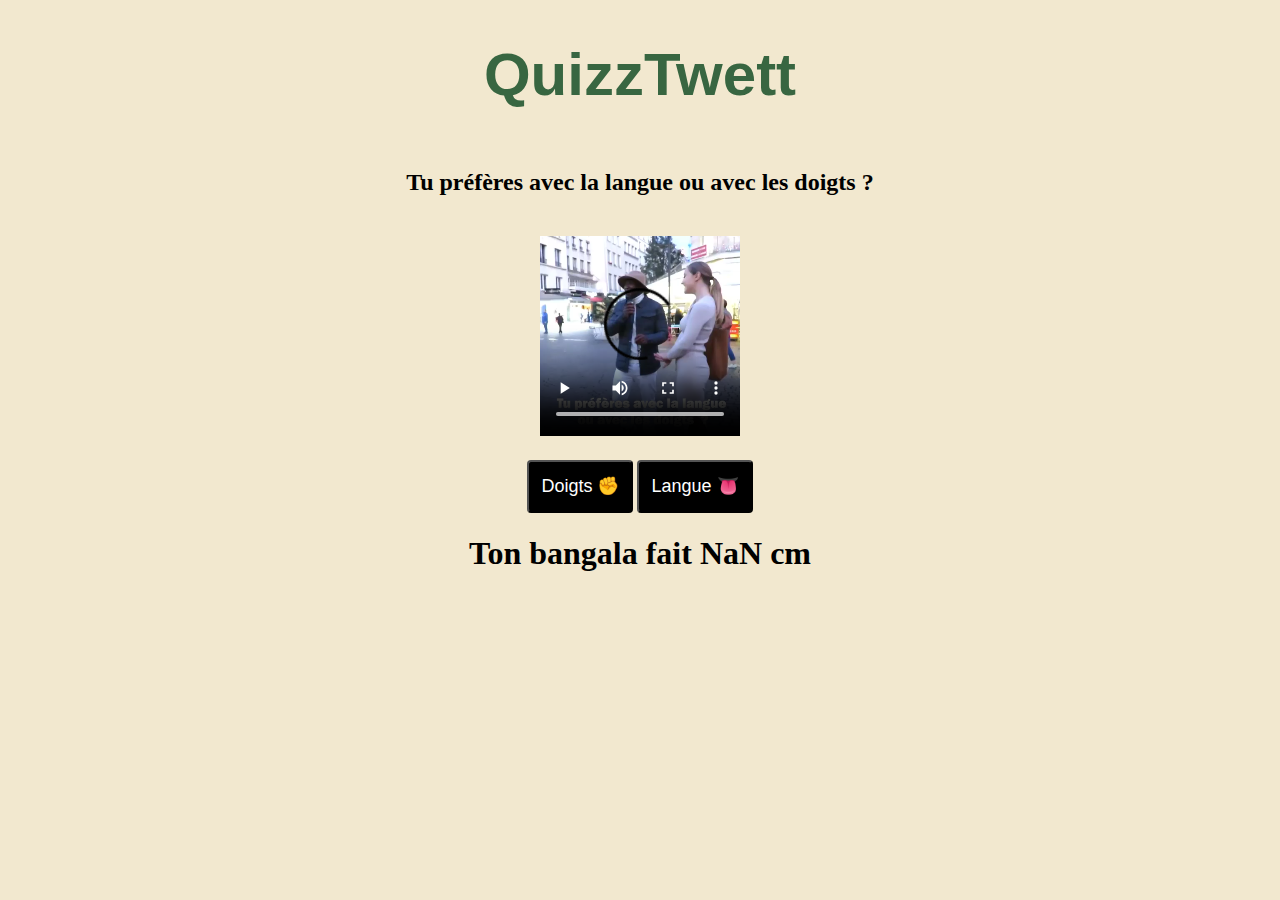
<file: question_8/question_8.html>
<!DOCTYPE html>
<html lang="en">
  <head>
    <script
      async
      src="https://pagead2.googlesyndication.com/pagead/js/adsbygoogle.js?client=ca-pub-9121178504031701"
      crossorigin="anonymous"
    ></script>
    <script
      async
      src="https://www.googletagmanager.com/gtag/js?id=G-SM5FBPNBJN"
    ></script>
    <script>
      window.dataLayer = window.dataLayer || [];
      function gtag() {
        dataLayer.push(arguments);
      }
      gtag("js", new Date());

      gtag("config", "G-SM5FBPNBJN");
    </script>
    <meta name="robots" content="index,follow" />
    <meta charset="UTF-8" />
    <meta http-equiv="X-UA-Compatible" content="IE=edge" />
    <meta name="viewport" content="width=device-width, initial-scale=1.0" />
    <link rel="stylesheet" href="/style.css" />
    <link rel="icon" type="image/jpg" href="/thumb_COLOURBOX42110647.jpg" />
    <meta
      name="description"
      content="Un quizz inspiré de la tendance du bangala twitter avec des question telle que 'La purée en pleine face', 'foudroyé au lit', 'combien de round pour te mettre KO'  "
    />
    <title>
      QuizzTwett || le quizz pour connaitre la taille de ton bangala
    </title>
    <script type="text/javascript" src="/jspages.js"></script>
  </head>
  <body onload="javascript:display_num()">
    <header><h1>QuizzTwett</h1></header>
    <main>
      <h2>Tu préfères avec la langue ou avec les doigts ?</h2>
      <video
        autoplay
        controls
        widht="200"
        height="200"
        src="/question_8/Séquence 09.mp4"
      ></video>
      <br />
      <form>
        <button
          formaction="javascript:ajoute(+2,'/question_9/question_9.html')"
          type="submit"
        >
          Doigts &#9994;
        </button>
        <button
          formaction="javascript:ajoute(+5,'/question_9/question_9.html')"
          type="submit"
        >
          Langue &#128069;
        </button>
      </form>
      <h1 class="taille">Ton bangala fait <span id="myText"></span> cm</h1>
    </main>
    <footer></footer>
  </body>
</html>
</file>
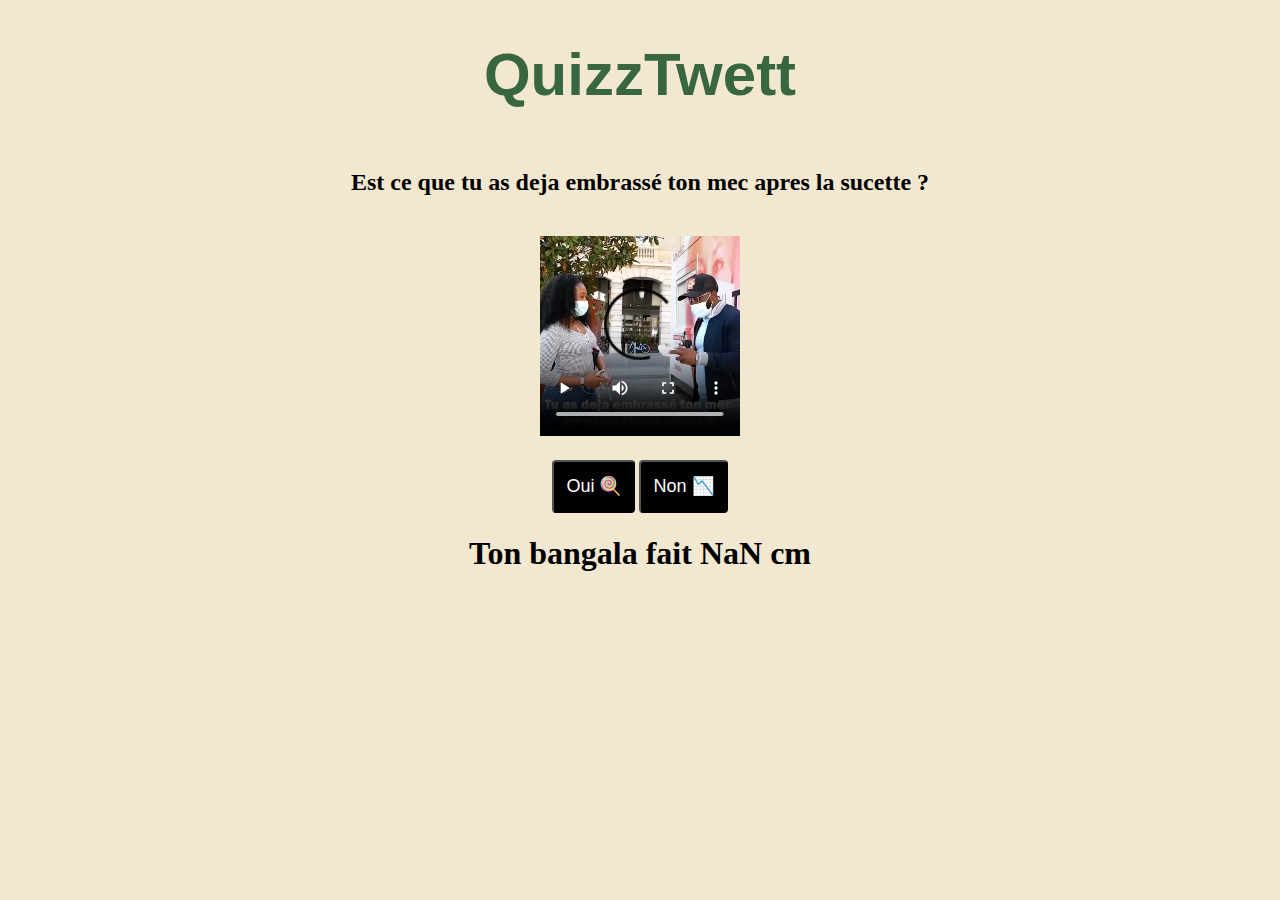
<file: question_9/question_9.html>
<!DOCTYPE html>
<html lang="en">
  <head>
    <script
      async
      src="https://pagead2.googlesyndication.com/pagead/js/adsbygoogle.js?client=ca-pub-9121178504031701"
      crossorigin="anonymous"
    ></script>
    <script
      async
      src="https://www.googletagmanager.com/gtag/js?id=G-SM5FBPNBJN"
    ></script>
    <script>
      window.dataLayer = window.dataLayer || [];
      function gtag() {
        dataLayer.push(arguments);
      }
      gtag("js", new Date());

      gtag("config", "G-SM5FBPNBJN");
    </script>
    <meta name="robots" content="index,follow" />
    <meta charset="UTF-8" />
    <meta http-equiv="X-UA-Compatible" content="IE=edge" />
    <meta name="viewport" content="width=device-width, initial-scale=1.0" />
    <link rel="stylesheet" href="/style.css" />
    <link rel="icon" type="image/jpg" href="/thumb_COLOURBOX42110647.jpg" />
    <meta
      name="description"
      content="Un quizz inspiré de la tendance du bangala twitter avec des question telle que 'La purée en pleine face', 'foudroyé au lit', 'combien de round pour te mettre KO'  "
    />
        <title>
      QuizzTwett || le quizz pour connaitre la taille de ton bangala
    </title>
    <script type="text/javascript" src="/jspages.js"></script>

  </head>
  <body onload="javascript:display_num()">
    <header><h1>QuizzTwett</h1></header>
    <main>
      <h2>Est ce que tu as deja embrassé ton mec apres la sucette ?</s></h2>
      <video
        autoplay
        controls
        widht="200"
        height="200"
        src="/question_9/Séquence 10.mp4"
      ></video>
      <br />
      <form>
        <button
          formaction="javascript:ajoute(6,'/question_10/question_10.html')"
          type="submit"
        >
          Oui &#127853;
        </button>
        <button
          formaction="javascript:ajoute(-2,'/question_10/question_10.html')"
          type="submit"
        >
          Non &#128201;
        </button>
      </form>
      <h1 class="taille">Ton bangala fait <span id="myText"></span> cm</h1>
    </main>
    <footer></footer>
  </body>
</html>
</file>
<file: style.css>
:root {
  --background-color: #f2e8cf;
}

body {
  background-color: var(--background-color);
  display: flex;
  flex-direction: column;
  margin: 0px;
  padding: 0px;
  text-align: center;
}
header {
  display: flex;
  flex-direction: column;
  text-align: center;
  font-size: 30px;
  color: #386641;
  font-family: Arial, Helvetica, sans-serif;
  padding: 0%;
  margin: 0ex, 0ex;
  margin-block-start: 0em;
  margin-block-end: 0em;
}

button {
  background-color: black;
  color: white;
  text-align: center;
  padding: 12px;
  text-decoration: none;
  font-size: 18px;
  line-height: 25px;
  border-radius: 4px;
}

.btt {
  background-color: black;
  color: white;
  text-align: center;
  padding: 12px;
  text-decoration: none;
  font-size: 18px;
  line-height: 25px;
  border-radius: 4px;
}

video {
  margin: 20px;
}
</file>
